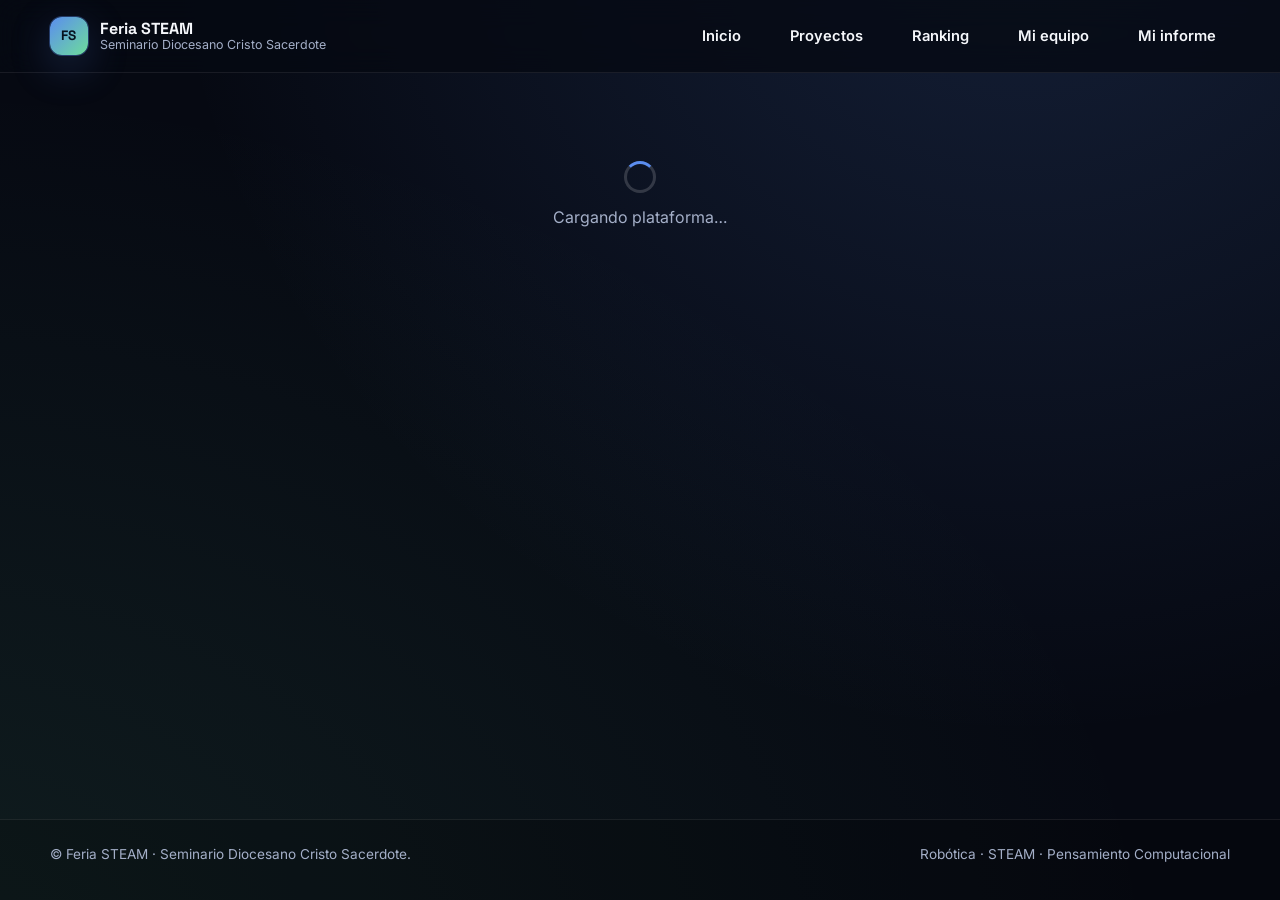
<file: index.html>
<!doctype html>
<html lang="es">
  <head>
    <meta charset="utf-8" />
    <meta name="viewport" content="width=device-width, initial-scale=1, viewport-fit=cover" />
    <meta name="theme-color" content="#0b1424" />
    <meta name="description" content="Plataforma oficial de la Feria STEAM del Seminario Diocesano Cristo Sacerdote." />
    <title>Feria STEAM · Seminario Diocesano Cristo Sacerdote</title>
    <link rel="preconnect" href="https://zouqozwpoyxhhhfhpymc.supabase.co" />
    <link rel="preconnect" href="https://fonts.googleapis.com" />
    <link rel="preconnect" href="https://fonts.gstatic.com" crossorigin />
    <link href="https://fonts.googleapis.com/css2?family=Inter:wght@400;500;600;700;800&family=Space+Grotesk:wght@500;700&display=swap" rel="stylesheet" />
    <link rel="stylesheet" href="./assets/css/tokens.css?v=19" />
    <link rel="stylesheet" href="./assets/css/base.css?v=19" />
    <link rel="stylesheet" href="./assets/css/components.css?v=19" />
    <link rel="icon" href="data:image/svg+xml,<svg xmlns='http://www.w3.org/2000/svg' viewBox='0 0 24 24'><text y='20' font-size='20'>🎓</text></svg>" />
  </head>
  <body>
    <a href="#/" class="skip-link">Saltar al contenido</a>

    <header class="app-header" data-app-header>
      <div class="container app-header__inner">
        <div class="header-left">
          <a href="#/" class="brand" aria-label="Inicio Feria STEAM">
            <span class="brand__mark" aria-hidden="true">FS</span>
            <span class="brand__text">
              <span class="brand__title">Feria STEAM</span>
              <span class="brand__subtitle">Seminario Diocesano Cristo Sacerdote</span>
            </span>
          </a>
          <span class="header-auth" data-auth-slot></span>
        </div>
        <div class="header-right">
          <button class="nav-toggle" aria-expanded="false" aria-controls="primary-nav" data-nav-toggle>
            <span class="nav-toggle__bar"></span>
            <span class="nav-toggle__bar"></span>
            <span class="nav-toggle__bar"></span>
            <span class="visually-hidden">Abrir menú</span>
          </button>
          <nav id="primary-nav" class="primary-nav" data-primary-nav>
            <a href="#/" data-route="/">Inicio</a>
            <a href="#/proyectos" data-route="/proyectos">Proyectos</a>
            <a href="#/ranking" data-route="/ranking">Ranking</a>
            <a href="#/equipo" data-route="/equipo">Mi equipo</a>
            <a href="#/mi-informe" data-route="/mi-informe">Mi informe</a>
          </nav>
        </div>
      </div>
    </header>

    <main id="main" class="app-main" data-app-main>
      <div class="loading-screen" data-initial-loading>
        <div class="spinner" aria-hidden="true"></div>
        <p>Cargando plataforma…</p>
      </div>
    </main>

    <footer class="app-footer">
      <div class="container app-footer__inner">
        <p>&copy; <span data-current-year></span> Feria STEAM · Seminario Diocesano Cristo Sacerdote.</p>
        <p class="app-footer__meta">Robótica · STEAM · Pensamiento Computacional</p>
      </div>
    </footer>

    <div class="toast-stack" data-toast-stack aria-live="polite" aria-atomic="true"></div>
    <div class="modal-root" data-modal-root></div>

    <script type="module" src="./assets/js/app.js?v=19"></script>
  </body>
</html>
</file>
<file: assets/css/tokens.css>
:root {
  --font-sans: "Inter", system-ui, -apple-system, "Segoe UI", Roboto, "Helvetica Neue", Arial, sans-serif;
  --font-display: "Space Grotesk", "Inter", system-ui, sans-serif;
  --font-mono: ui-monospace, SFMono-Regular, Menlo, Consolas, monospace;

  --color-bg: #060912;
  --color-bg-soft: #0b1424;
  --color-surface: #101a30;
  --color-surface-2: #16223d;
  --color-surface-3: #1c2a4d;
  --color-border: rgba(255, 255, 255, 0.08);
  --color-border-strong: rgba(255, 255, 255, 0.16);
  --color-text: #f5f7fb;
  --color-text-muted: #a4afc8;
  --color-text-soft: #748098;

  --color-primary: #5b8def;
  --color-primary-strong: #3f6fe0;
  --color-primary-soft: rgba(91, 141, 239, 0.18);
  --color-accent: #6ddc9b;
  --color-accent-strong: #2ec47e;
  --color-warning: #f0b65a;
  --color-danger: #ef5d6f;
  --color-success: #34c98c;

  --radius-xs: 6px;
  --radius-sm: 10px;
  --radius-md: 14px;
  --radius-lg: 20px;
  --radius-xl: 28px;
  --radius-pill: 999px;

  --shadow-1: 0 1px 2px rgba(0, 0, 0, 0.25), 0 4px 12px rgba(0, 0, 0, 0.18);
  --shadow-2: 0 14px 40px rgba(0, 0, 0, 0.35);
  --shadow-glow: 0 0 0 1px rgba(91, 141, 239, 0.35), 0 12px 40px rgba(91, 141, 239, 0.25);

  --space-1: 4px;
  --space-2: 8px;
  --space-3: 12px;
  --space-4: 16px;
  --space-5: 20px;
  --space-6: 24px;
  --space-7: 32px;
  --space-8: 40px;
  --space-9: 56px;
  --space-10: 72px;

  --container: min(1180px, 100% - var(--space-6) * 2);

  --duration-1: 120ms;
  --duration-2: 220ms;
  --duration-3: 360ms;
  --ease-out: cubic-bezier(0.16, 1, 0.3, 1);

  color-scheme: dark;
}

@media (prefers-reduced-motion: reduce) {
  :root {
    --duration-1: 0ms;
    --duration-2: 0ms;
    --duration-3: 0ms;
  }
}
</file>
<file: assets/css/base.css>
*,
*::before,
*::after {
  box-sizing: border-box;
}

html {
  -webkit-text-size-adjust: 100%;
  text-size-adjust: 100%;
}

html, body {
  margin: 0;
  padding: 0;
  background:
    radial-gradient(ellipse at 80% -20%, rgba(91, 141, 239, 0.18), transparent 60%),
    radial-gradient(ellipse at -10% 110%, rgba(109, 220, 155, 0.10), transparent 65%),
    var(--color-bg);
  color: var(--color-text);
  font-family: var(--font-sans);
  font-size: 16px;
  line-height: 1.5;
  min-height: 100%;
  -webkit-font-smoothing: antialiased;
  -moz-osx-font-smoothing: grayscale;
}

body {
  display: flex;
  flex-direction: column;
  min-height: 100vh;
  min-height: 100svh;
}

img,
svg,
video,
canvas {
  max-width: 100%;
  display: block;
}

button,
input,
textarea,
select {
  font: inherit;
  color: inherit;
}

a {
  color: var(--color-primary);
  text-decoration: none;
}
a:hover { text-decoration: underline; }

h1, h2, h3, h4 {
  font-family: var(--font-display);
  font-weight: 700;
  letter-spacing: -0.01em;
  line-height: 1.15;
  margin: 0 0 var(--space-3);
}
h1 { font-size: clamp(2rem, 4vw + 1rem, 3rem); }
h2 { font-size: clamp(1.5rem, 2vw + 1rem, 2rem); }
h3 { font-size: 1.25rem; }
h4 { font-size: 1.05rem; }

p { margin: 0 0 var(--space-3); }

.container {
  width: var(--container);
  margin-inline: auto;
}

.visually-hidden {
  position: absolute !important;
  height: 1px;
  width: 1px;
  overflow: hidden;
  clip: rect(0 0 0 0);
  white-space: nowrap;
  border: 0;
  padding: 0;
}

.skip-link {
  position: absolute;
  top: -100px;
  left: 0;
  background: var(--color-primary);
  color: white;
  padding: var(--space-2) var(--space-4);
  z-index: 100;
}
.skip-link:focus { top: 0; }

.app-header {
  position: sticky;
  top: 0;
  z-index: 30;
  backdrop-filter: blur(14px);
  -webkit-backdrop-filter: blur(14px);
  background: color-mix(in srgb, var(--color-bg) 78%, transparent);
  border-bottom: 1px solid var(--color-border);
}

.app-header__inner {
  display: flex;
  align-items: center;
  justify-content: space-between;
  gap: var(--space-3);
  padding: var(--space-3) 0;
}
@media (min-width: 720px) {
  .app-header__inner { gap: var(--space-4); padding: var(--space-4) 0; }
}

/* Grupos izquierda/derecha del header */
.header-left {
  display: flex;
  align-items: center;
  gap: var(--space-3);
  flex: 1 1 auto;
  min-width: 0;
}
.header-right {
  display: flex;
  align-items: center;
  gap: var(--space-2);
  flex: 0 0 auto;
}

/* Slot de autenticación: siempre visible, junto al brand (top-left) */
.header-auth {
  display: inline-flex;
  align-items: center;
  gap: var(--space-2);
  flex-shrink: 0;
  flex-wrap: wrap;
}
.header-auth .btn { padding: 0.4rem 0.7rem; font-size: 0.82rem; }
@media (min-width: 720px) {
  .header-auth .btn { padding: 0.45rem 0.8rem; font-size: 0.85rem; }
}

.brand {
  display: inline-flex;
  align-items: center;
  gap: var(--space-2);
  text-decoration: none;
  color: var(--color-text);
  min-width: 0;
}
.brand:hover { text-decoration: none; }

.brand__mark {
  width: 34px;
  height: 34px;
  border-radius: 10px;
  background: linear-gradient(135deg, var(--color-primary), var(--color-accent));
  display: grid;
  place-items: center;
  font-family: var(--font-display);
  font-weight: 700;
  font-size: 0.78rem;
  color: #06121f;
  letter-spacing: 0.02em;
  box-shadow: var(--shadow-glow);
  flex-shrink: 0;
}
@media (min-width: 720px) {
  .brand { gap: var(--space-3); }
  .brand__mark { width: 38px; height: 38px; border-radius: 12px; font-size: 0.85rem; }
}

.brand__text { display: flex; flex-direction: column; line-height: 1.1; min-width: 0; }
.brand__title { font-family: var(--font-display); font-weight: 700; font-size: 0.95rem; white-space: nowrap; }
.brand__subtitle {
  color: var(--color-text-muted);
  font-size: 0.72rem;
  white-space: nowrap;
  overflow: hidden;
  text-overflow: ellipsis;
}
/* En móviles muy estrechos, ocultamos el subtítulo del brand para no
 * pelearse por el ancho con el botón de iniciar sesión. */
@media (max-width: 539px) {
  .brand__subtitle { display: none; }
}
@media (min-width: 720px) {
  .brand__title { font-size: 1rem; }
  .brand__subtitle { font-size: 0.78rem; }
}

.nav-toggle {
  display: inline-flex;
  flex-direction: column;
  justify-content: center;
  gap: 4px;
  width: 40px;
  height: 40px;
  border: 1px solid var(--color-border-strong);
  background: transparent;
  border-radius: var(--radius-md);
  cursor: pointer;
}
.nav-toggle__bar { display: block; width: 18px; height: 2px; background: var(--color-text); margin-inline: auto; }

.primary-nav {
  display: none;
  align-items: center;
  gap: var(--space-5);
}
.primary-nav a {
  color: var(--color-text);
  font-weight: 600;
  font-size: 0.92rem;
  padding: 0.55rem 0.9rem;
  border-radius: var(--radius-md);
  cursor: pointer;
  transition: color var(--duration-2), background var(--duration-2), transform var(--duration-2);
  position: relative;
}
.primary-nav a:hover {
  color: var(--color-primary);
  background: var(--color-primary-soft);
  text-decoration: none;
  transform: translateY(-1px);
}
.primary-nav a:focus-visible {
  outline: 2px solid var(--color-primary);
  outline-offset: 2px;
}
.primary-nav a.is-active {
  color: var(--color-primary);
  background: var(--color-primary-soft);
}
/* legacy — auth slot movido a .nav-auth-fixed */
.primary-nav__user { display: none; }

@media (min-width: 860px) {
  .nav-toggle { display: none; }
  .primary-nav { display: flex; }
}

.primary-nav.is-open {
  display: flex;
  flex-direction: column;
  align-items: stretch;
  gap: var(--space-2);
  position: absolute;
  top: 64px;
  left: var(--space-3);
  right: var(--space-3);
  background: var(--color-surface);
  padding: var(--space-3);
  border: 1px solid var(--color-border-strong);
  border-radius: var(--radius-lg);
  box-shadow: var(--shadow-2);
  z-index: 40;
}

.app-main {
  flex: 1;
  padding: var(--space-7) 0 var(--space-9);
}

.app-footer {
  border-top: 1px solid var(--color-border);
  padding: var(--space-6) 0;
  background: rgba(0, 0, 0, 0.2);
}
.app-footer__inner {
  display: flex;
  flex-direction: column;
  gap: var(--space-1);
  color: var(--color-text-muted);
  font-size: 0.85rem;
}
@media (min-width: 720px) {
  .app-footer__inner { flex-direction: row; justify-content: space-between; }
}

.loading-screen {
  display: flex;
  flex-direction: column;
  align-items: center;
  justify-content: center;
  gap: var(--space-3);
  padding: var(--space-9);
  color: var(--color-text-muted);
}
.spinner {
  width: 32px;
  height: 32px;
  border-radius: 50%;
  border: 3px solid var(--color-border-strong);
  border-top-color: var(--color-primary);
  animation: spin 0.9s linear infinite;
}
@keyframes spin { to { transform: rotate(360deg); } }

[data-role-only] { display: none !important; }
[data-role-only].is-visible { display: inline-flex !important; }
</file>
<file: assets/css/components.css>
/* ============== Buttons ============== */
.btn {
  --btn-bg: var(--color-surface);
  --btn-border: var(--color-border-strong);
  --btn-color: var(--color-text);
  display: inline-flex;
  align-items: center;
  justify-content: center;
  gap: var(--space-2);
  padding: 0.7rem 1.1rem;
  background: var(--btn-bg);
  color: var(--btn-color);
  border: 1px solid var(--btn-border);
  border-radius: var(--radius-md);
  font-weight: 600;
  font-size: 0.95rem;
  cursor: pointer;
  text-decoration: none;
  transition: transform var(--duration-2) var(--ease-out), background var(--duration-2);
  white-space: nowrap;
}
.btn:hover { text-decoration: none; transform: translateY(-1px); }
.btn:focus-visible { outline: 2px solid var(--color-primary); outline-offset: 2px; }
.btn:disabled { opacity: 0.6; cursor: not-allowed; transform: none; }

.btn--primary { --btn-bg: var(--color-primary); --btn-border: transparent; --btn-color: #06121f; }
.btn--primary:hover { --btn-bg: var(--color-primary-strong); }

.btn--accent { --btn-bg: var(--color-accent); --btn-border: transparent; --btn-color: #06121f; }
.btn--warning { --btn-bg: var(--color-warning); --btn-border: transparent; --btn-color: #06121f; }
.btn--warning:hover { --btn-bg: #e8a43a; }
.btn--ghost { --btn-bg: transparent; --btn-color: var(--color-text); }
.btn--danger { --btn-bg: rgba(239, 93, 111, 0.15); --btn-color: #ffd5dc; --btn-border: rgba(239, 93, 111, 0.4); }
.btn--block { width: 100%; }
.btn--sm { padding: 0.45rem 0.8rem; font-size: 0.85rem; }
.btn--lg { padding: 0.95rem 1.4rem; font-size: 1rem; }

.btn-row {
  display: flex;
  flex-wrap: wrap;
  gap: var(--space-2);
}

/* ============== Forms ============== */
.field {
  display: flex;
  flex-direction: column;
  gap: var(--space-2);
  margin-bottom: var(--space-3);
}
.field__label {
  color: var(--color-text-muted);
  font-size: 0.85rem;
  font-weight: 500;
}
.field__hint {
  color: var(--color-text-soft);
  font-size: 0.78rem;
}
.field__error {
  color: #ffaab5;
  font-size: 0.8rem;
}

.input,
.select,
.textarea {
  width: 100%;
  padding: 0.75rem 0.9rem;
  background: var(--color-bg-soft);
  border: 1px solid var(--color-border-strong);
  border-radius: var(--radius-md);
  color: var(--color-text);
  font-size: 1rem;
  transition: border-color var(--duration-2), box-shadow var(--duration-2);
}
.textarea { min-height: 110px; resize: vertical; font-family: inherit; }
.input:focus,
.select:focus,
.textarea:focus {
  border-color: var(--color-primary);
  outline: none;
  box-shadow: 0 0 0 3px var(--color-primary-soft);
}

.field-row {
  display: grid;
  gap: var(--space-3);
}
@media (min-width: 720px) {
  .field-row--2 { grid-template-columns: 1fr 1fr; }
  .field-row--3 { grid-template-columns: repeat(3, 1fr); }
  .field-row--4 { grid-template-columns: repeat(4, 1fr); }
}

/* ============== Cards ============== */
.card {
  background: linear-gradient(180deg, rgba(255,255,255,0.03), rgba(255,255,255,0)) , var(--color-surface);
  border: 1px solid var(--color-border);
  border-radius: var(--radius-lg);
  padding: var(--space-5);
  box-shadow: var(--shadow-1);
}
.card--pad-sm { padding: var(--space-4); }
.card--pad-lg { padding: var(--space-6); }
.card--soft { background: var(--color-surface); }
.card__title {
  margin: 0 0 var(--space-2);
  font-family: var(--font-display);
  font-size: 1.1rem;
}
.card__subtitle {
  color: var(--color-text-muted);
  font-size: 0.9rem;
  margin-bottom: var(--space-3);
}

.grid {
  display: grid;
  gap: var(--space-4);
}
.grid--auto {
  grid-template-columns: repeat(auto-fill, minmax(260px, 1fr));
}
.grid--cards {
  grid-template-columns: repeat(auto-fill, minmax(280px, 1fr));
}

/* ============== Pills, Tags ============== */
.pill {
  display: inline-flex;
  align-items: center;
  gap: var(--space-2);
  padding: 0.25rem 0.65rem;
  border-radius: var(--radius-pill);
  background: var(--color-surface-3);
  color: var(--color-text-muted);
  font-size: 0.78rem;
  font-weight: 600;
  letter-spacing: 0.02em;
}
.pill--accent { background: rgba(109, 220, 155, 0.15); color: var(--color-accent); }
.pill--primary { background: var(--color-primary-soft); color: #c9d8ff; }
.pill--warning { background: rgba(240, 182, 90, 0.15); color: var(--color-warning); }
.pill--danger { background: rgba(239, 93, 111, 0.15); color: #ffaab5; }

/* ============== Tables ============== */
.table {
  width: 100%;
  border-collapse: collapse;
  font-size: 0.95rem;
}
.table th,
.table td {
  text-align: left;
  padding: 0.75rem 0.6rem;
  border-bottom: 1px solid var(--color-border);
}
.table th {
  font-weight: 600;
  color: var(--color-text-muted);
  font-size: 0.78rem;
  text-transform: uppercase;
  letter-spacing: 0.05em;
}
.table tr:hover td { background: rgba(255,255,255,0.02); }
.table--compact th,
.table--compact td { padding: 0.5rem 0.5rem; font-size: 0.9rem; }

.table-wrap { overflow-x: auto; border: 1px solid var(--color-border); border-radius: var(--radius-lg); }

/* ============== Hero ============== */
.hero {
  padding: var(--space-9) 0;
  position: relative;
}
.hero__title {
  font-family: var(--font-display);
  font-size: clamp(2.4rem, 5vw + 1rem, 4rem);
  line-height: 1.05;
  letter-spacing: -0.02em;
  margin-bottom: var(--space-4);
  background: linear-gradient(120deg, #ffffff 30%, #c2d4ff 60%, #6ddc9b 100%);
  -webkit-background-clip: text;
  background-clip: text;
  color: transparent;
}
.hero__lead {
  color: var(--color-text-muted);
  font-size: 1.05rem;
  max-width: 56ch;
  margin-bottom: var(--space-5);
}
.hero__actions {
  display: flex;
  flex-wrap: wrap;
  gap: var(--space-3);
}
.hero__actions .btn {
  flex: 1 1 auto;
  min-width: 160px;
  text-align: center;
}

.metric {
  display: flex;
  flex-direction: column;
  gap: var(--space-1);
}
.metric__label { color: var(--color-text-muted); font-size: 0.82rem; }
.metric__value { font-family: var(--font-display); font-size: 1.6rem; }

/* ============== Tabs ============== */
.tabs {
  display: flex;
  flex-wrap: wrap;
  gap: 4px;
  padding: 4px;
  margin-bottom: var(--space-5);
  background: var(--color-surface-2, rgba(255,255,255,0.04));
  border: 1px solid var(--color-border);
  border-radius: var(--radius-lg, 14px);
  position: relative;
  overflow-x: auto;
  scrollbar-width: thin;
}
.tabs::-webkit-scrollbar { height: 4px; }
.tabs::-webkit-scrollbar-thumb { background: var(--color-border); border-radius: 4px; }

.tabs__btn {
  background: transparent;
  border: 1px solid transparent;
  color: var(--color-text-muted);
  font-weight: 600;
  font-size: 0.9rem;
  padding: 0.55rem 0.95rem;
  border-radius: var(--radius-md);
  cursor: pointer;
  text-decoration: none;
  white-space: nowrap;
  transition: background-color 120ms ease, color 120ms ease, border-color 120ms ease, transform 80ms ease;
  display: inline-flex;
  align-items: center;
  gap: 6px;
  letter-spacing: 0.01em;
}
.tabs__btn:hover {
  color: var(--color-text);
  background: rgba(255,255,255,0.04);
}
.tabs__btn:focus-visible {
  outline: 2px solid var(--color-primary);
  outline-offset: 2px;
}
.tabs__btn.is-active {
  color: #06121f;
  background: var(--color-primary);
  border-color: var(--color-primary);
  box-shadow: 0 6px 16px -8px rgba(96, 165, 250, 0.6);
}
.tabs__btn.is-active:hover {
  color: #06121f;
  background: var(--color-primary);
}

.tab {
  background: transparent;
  border: 1px solid transparent;
  color: var(--color-text-muted);
  font-weight: 600;
  font-size: 0.9rem;
  padding: 0.55rem 0.95rem;
  border-radius: var(--radius-md);
  cursor: pointer;
  white-space: nowrap;
  transition: background-color 120ms ease, color 120ms ease, border-color 120ms ease;
}
.tab:hover {
  color: var(--color-text);
  background: rgba(255,255,255,0.06);
}
.tab.is-active {
  color: #06121f;
  background: var(--color-accent, #22c55e);
  border-color: var(--color-accent, #22c55e);
  box-shadow: 0 4px 12px -4px rgba(34, 197, 94, 0.5);
}

/* ============== Toasts ============== */
.toast-stack {
  position: fixed;
  z-index: 90;
  inset-inline: 0;
  bottom: 16px;
  display: flex;
  flex-direction: column;
  align-items: center;
  gap: 8px;
  pointer-events: none;
}
.toast {
  pointer-events: auto;
  background: var(--color-surface-2);
  border: 1px solid var(--color-border-strong);
  color: var(--color-text);
  padding: 0.75rem 1rem;
  border-radius: var(--radius-md);
  box-shadow: var(--shadow-2);
  font-size: 0.9rem;
  max-width: 92vw;
}
.toast--success { border-color: rgba(52, 201, 140, 0.4); }
.toast--error { border-color: rgba(239, 93, 111, 0.5); }
.toast--info { border-color: rgba(91, 141, 239, 0.45); }

/* ============== Modals ============== */
.modal-root { position: fixed; inset: 0; pointer-events: none; z-index: 70; }
.modal-root.is-open { pointer-events: auto; }
.modal-backdrop {
  position: absolute;
  inset: 0;
  background: rgba(2, 5, 12, 0.6);
  backdrop-filter: blur(6px);
}
.modal {
  position: relative;
  background: var(--color-surface);
  border: 1px solid var(--color-border-strong);
  border-radius: var(--radius-lg);
  width: min(560px, 92vw);
  margin: 5vh auto;
  padding: var(--space-5);
  box-shadow: var(--shadow-2);
  max-height: 90vh;
  max-height: calc(100svh - 10vh);
  overflow: auto;
  -webkit-overflow-scrolling: touch;
}

/* Overlay alternativo (login modal y must-change-password) ------------------ */
.modal-overlay {
  position: fixed;
  inset: 0;
  z-index: 80;
  background: rgba(2, 5, 12, 0.65);
  backdrop-filter: blur(6px);
  -webkit-backdrop-filter: blur(6px);
  display: flex;
  align-items: flex-start;
  justify-content: center;
  padding: var(--space-5) var(--space-4);
  padding-top: max(var(--space-7), env(safe-area-inset-top));
  overflow-y: auto;
  -webkit-overflow-scrolling: touch;
  overscroll-behavior: contain;
}
.modal-overlay .modal {
  margin: 0 auto;
  width: 100%;
  max-width: 420px;
  max-height: none;
}
.modal__header {
  display: flex;
  align-items: center;
  justify-content: space-between;
  gap: var(--space-3);
  margin-bottom: var(--space-3);
}
.modal__close {
  background: transparent;
  border: 1px solid var(--color-border-strong);
  color: var(--color-text);
  width: 36px;
  height: 36px;
  border-radius: var(--radius-md);
  cursor: pointer;
  font-size: 1rem;
  line-height: 1;
}
.modal__close:hover { background: var(--color-surface-2); }
.modal__body { display: block; }
.modal__title { margin-bottom: var(--space-3); }
.modal__actions { display: flex; gap: var(--space-2); justify-content: flex-end; margin-top: var(--space-4); flex-wrap: wrap; }

/* ============== Carousel ============== */
.carousel {
  position: relative;
  border-radius: var(--radius-lg);
  overflow: hidden;
  background: var(--color-surface-2);
  border: 1px solid var(--color-border);
}
.carousel__track {
  display: grid;
  grid-auto-flow: column;
  grid-auto-columns: 100%;
  overflow-x: auto;
  scroll-snap-type: x mandatory;
  scrollbar-width: none;
}
.carousel__track::-webkit-scrollbar { display: none; }
.carousel__slide {
  scroll-snap-align: start;
  aspect-ratio: 4 / 3;
  background: #000;
  position: relative;
}
.carousel__slide img {
  width: 100%;
  height: 100%;
  object-fit: cover;
}
.carousel__nav {
  position: absolute;
  top: 50%;
  transform: translateY(-50%);
  background: rgba(0,0,0,0.45);
  border: 1px solid rgba(255,255,255,0.18);
  color: #fff;
  width: 40px;
  height: 40px;
  border-radius: 50%;
  display: grid;
  place-items: center;
  cursor: pointer;
}
.carousel__nav--prev { left: 12px; }
.carousel__nav--next { right: 12px; }
.carousel__dots {
  display: flex;
  justify-content: center;
  gap: 6px;
  padding: 6px;
  background: rgba(0,0,0,0.3);
  position: absolute;
  bottom: 8px;
  left: 50%;
  transform: translateX(-50%);
  border-radius: var(--radius-pill);
}
.carousel__dot { width: 7px; height: 7px; border-radius: 50%; background: rgba(255,255,255,0.4); }
.carousel__dot.is-active { background: #fff; }

/* ============== Empty / Status ============== */
.empty {
  text-align: center;
  padding: var(--space-7);
  color: var(--color-text-muted);
  border: 1px dashed var(--color-border-strong);
  border-radius: var(--radius-lg);
}
.error-banner {
  background: rgba(239, 93, 111, 0.12);
  border: 1px solid rgba(239, 93, 111, 0.4);
  color: #ffd5dc;
  padding: var(--space-3) var(--space-4);
  border-radius: var(--radius-md);
  font-size: 0.9rem;
}
.info-banner {
  background: rgba(240, 182, 90, 0.12);
  border: 1px solid rgba(240, 182, 90, 0.4);
  color: #ffd9a3;
  padding: var(--space-3) var(--space-4);
  border-radius: var(--radius-md);
  font-size: 0.9rem;
  margin-top: var(--space-3);
}

/* Progreso de evaluación en cards de jurado --------------------------------- */
.jury-progress {
  margin-top: var(--space-3);
  display: flex;
  flex-direction: column;
  gap: var(--space-2);
}
.jury-progress__head {
  display: flex;
  justify-content: space-between;
  font-size: 0.8rem;
  gap: var(--space-2);
}
.jury-progress__track {
  height: 6px;
  background: rgba(255, 255, 255, 0.08);
  border-radius: 999px;
  overflow: hidden;
}
.jury-progress__fill {
  height: 100%;
  background: linear-gradient(90deg, var(--color-accent), var(--color-primary));
  transition: width 240ms ease;
}
.jury-progress__badges {
  display: flex;
  flex-wrap: wrap;
  gap: var(--space-2);
}

/* Estado bloqueado del formulario de evaluación ------------------------------ */
.is-locked .score-input__btn,
.is-locked .input,
.is-locked .textarea {
  opacity: 0.7;
  cursor: not-allowed;
}

/* ============== Login screens ============== */
.auth-shell {
  max-width: 460px;
  margin: var(--space-7) auto;
}

/* ============== Section headers ============== */
.section-head {
  display: flex;
  flex-wrap: wrap;
  align-items: end;
  justify-content: space-between;
  gap: var(--space-3);
  margin-bottom: var(--space-5);
}
.section-head h1, .section-head h2 { margin: 0; }
.section-head p { color: var(--color-text-muted); margin: 0; }

/* ============== Ranking ============== */
.rank-row {
  display: grid;
  grid-template-columns: 56px 1fr auto;
  align-items: center;
  gap: var(--space-3);
  padding: var(--space-3);
  border: 1px solid var(--color-border);
  border-radius: var(--radius-md);
  background: var(--color-surface);
}
.rank-row__pos {
  width: 40px;
  height: 40px;
  border-radius: 12px;
  background: var(--color-surface-3);
  display: grid;
  place-items: center;
  font-family: var(--font-display);
  font-weight: 700;
}
.rank-row__pos--1 { background: linear-gradient(135deg, #f6c557, #b07e1d); color: #2a1f02; }
.rank-row__pos--2 { background: linear-gradient(135deg, #e6e6e6, #8d96aa); color: #1a2030; }
.rank-row__pos--3 { background: linear-gradient(135deg, #d39159, #6f4624); color: #2a1602; }

.rank-row__title { font-weight: 600; }
.rank-row__meta { color: var(--color-text-muted); font-size: 0.85rem; }
.rank-row__score {
  font-family: var(--font-display);
  font-size: 1.3rem;
  text-align: right;
}
.rank-row__score small { display: block; color: var(--color-text-muted); font-size: 0.7rem; font-family: var(--font-sans); }

/* ============== Team search autocomplete ============== */
.team-search-wrap {
  position: relative;
}
.team-suggestions {
  position: absolute;
  top: calc(100% + 4px);
  left: 0;
  right: 0;
  background: var(--color-surface-2);
  border: 1px solid var(--color-border-strong);
  border-radius: var(--radius-md);
  z-index: 50;
  max-height: 280px;
  overflow-y: auto;
  box-shadow: var(--shadow-2);
}
.team-suggestions:empty { display: none; }
.team-suggestions__empty {
  padding: var(--space-3) var(--space-4);
  color: var(--color-text-muted);
  font-size: 0.9rem;
}
.team-suggestions__item {
  display: flex;
  align-items: baseline;
  justify-content: space-between;
  gap: var(--space-3);
  width: 100%;
  padding: var(--space-3) var(--space-4);
  background: none;
  border: none;
  border-bottom: 1px solid var(--color-border);
  color: var(--color-text);
  cursor: pointer;
  text-align: left;
  transition: background var(--duration-1);
}
.team-suggestions__item:last-child { border-bottom: none; }
.team-suggestions__item:hover { background: var(--color-surface-3); }
.team-suggestions__name { font-weight: 600; }
.team-suggestions__project { font-size: 0.8rem; color: var(--color-text-muted); white-space: nowrap; }

/* ============== Ranking por proyecto ============== */
.ranking-project {
  display: flex;
  flex-direction: column;
  gap: var(--space-3);
}
.ranking-project__header {
  display: flex;
  align-items: center;
  gap: var(--space-2);
  flex-wrap: wrap;
  padding-bottom: var(--space-2);
  border-bottom: 2px solid var(--color-border);
}
.ranking-project__title {
  margin: 0;
  font-size: 1.1rem;
  font-weight: 700;
  letter-spacing: 0.01em;
  text-transform: uppercase;
  color: var(--color-text);
}

/* ============== Project card ============== */
.project-card {
  display: flex;
  flex-direction: column;
  gap: var(--space-3);
  padding: var(--space-4);
  border-radius: var(--radius-lg);
  background: var(--color-surface);
  border: 1px solid var(--color-border);
  text-decoration: none;
  color: var(--color-text);
  transition: transform var(--duration-2), border-color var(--duration-2);
}
.project-card:hover { transform: translateY(-2px); border-color: var(--color-primary); text-decoration: none; }
.project-card__title { font-weight: 700; font-family: var(--font-display); font-size: 1.05rem; }
.project-card__meta { color: var(--color-text-muted); font-size: 0.85rem; }
.project-card__cover {
  aspect-ratio: 16 / 9;
  background: linear-gradient(135deg, #1c2a4d, #06121f);
  border-radius: var(--radius-md);
  overflow: hidden;
  position: relative;
}
.project-card__cover img { width: 100%; height: 100%; object-fit: cover; }
.project-card__cover--placeholder::after {
  content: "STEAM";
  position: absolute;
  inset: 0;
  display: grid;
  place-items: center;
  font-family: var(--font-display);
  font-size: 1.6rem;
  letter-spacing: 0.4em;
  color: rgba(255,255,255,0.18);
}

/* ============== Score block (forms) ============== */
.score-input {
  display: flex;
  flex-wrap: wrap;
  gap: 6px;
}
.score-input__btn {
  min-width: 44px;
  padding: 0.5rem 0.7rem;
  background: var(--color-surface-2);
  border: 1px solid var(--color-border-strong);
  border-radius: var(--radius-md);
  color: var(--color-text);
  cursor: pointer;
  font-weight: 600;
}
.score-input__btn.is-active { background: var(--color-primary); color: #06121f; border-color: transparent; }

/* ============== Stepper ============== */
.stepper { display: flex; gap: 6px; align-items: center; color: var(--color-text-muted); font-size: 0.85rem; margin-bottom: var(--space-4); flex-wrap: wrap; }
.stepper__dot { width: 10px; height: 10px; border-radius: 50%; background: var(--color-surface-3); }
.stepper__dot.is-active { background: var(--color-primary); }
.stepper__dot.is-done { background: var(--color-accent); }

/* ============== Floating action button ============== */
.fab {
  position: fixed;
  right: 16px;
  bottom: 16px;
  width: 56px;
  height: 56px;
  border-radius: 50%;
  border: none;
  background: var(--color-primary);
  color: #06121f;
  display: grid;
  place-items: center;
  font-size: 1.3rem;
  cursor: pointer;
  box-shadow: var(--shadow-2);
  z-index: 25;
}

/* ============== Util ============== */
.flex { display: flex; }
.flex-col { display: flex; flex-direction: column; }
.items-center { align-items: center; }
.justify-between { justify-content: space-between; }
.gap-2 { gap: var(--space-2); } .gap-3 { gap: var(--space-3); } .gap-4 { gap: var(--space-4); }
.mt-2 { margin-top: var(--space-2); } .mt-3 { margin-top: var(--space-3); } .mt-4 { margin-top: var(--space-4); } .mt-5 { margin-top: var(--space-5); }
.mb-3 { margin-bottom: var(--space-3); } .mb-4 { margin-bottom: var(--space-4); } .mb-5 { margin-bottom: var(--space-5); }
.text-muted { color: var(--color-text-muted); }
.text-soft { color: var(--color-text-soft); }
.text-center { text-align: center; }
.muted-card { background: var(--color-surface-2); padding: var(--space-3); border-radius: var(--radius-md); }
.divider { height: 1px; background: var(--color-border); margin: var(--space-4) 0; }
.tag-list { display: flex; flex-wrap: wrap; gap: 6px; }
</file>
